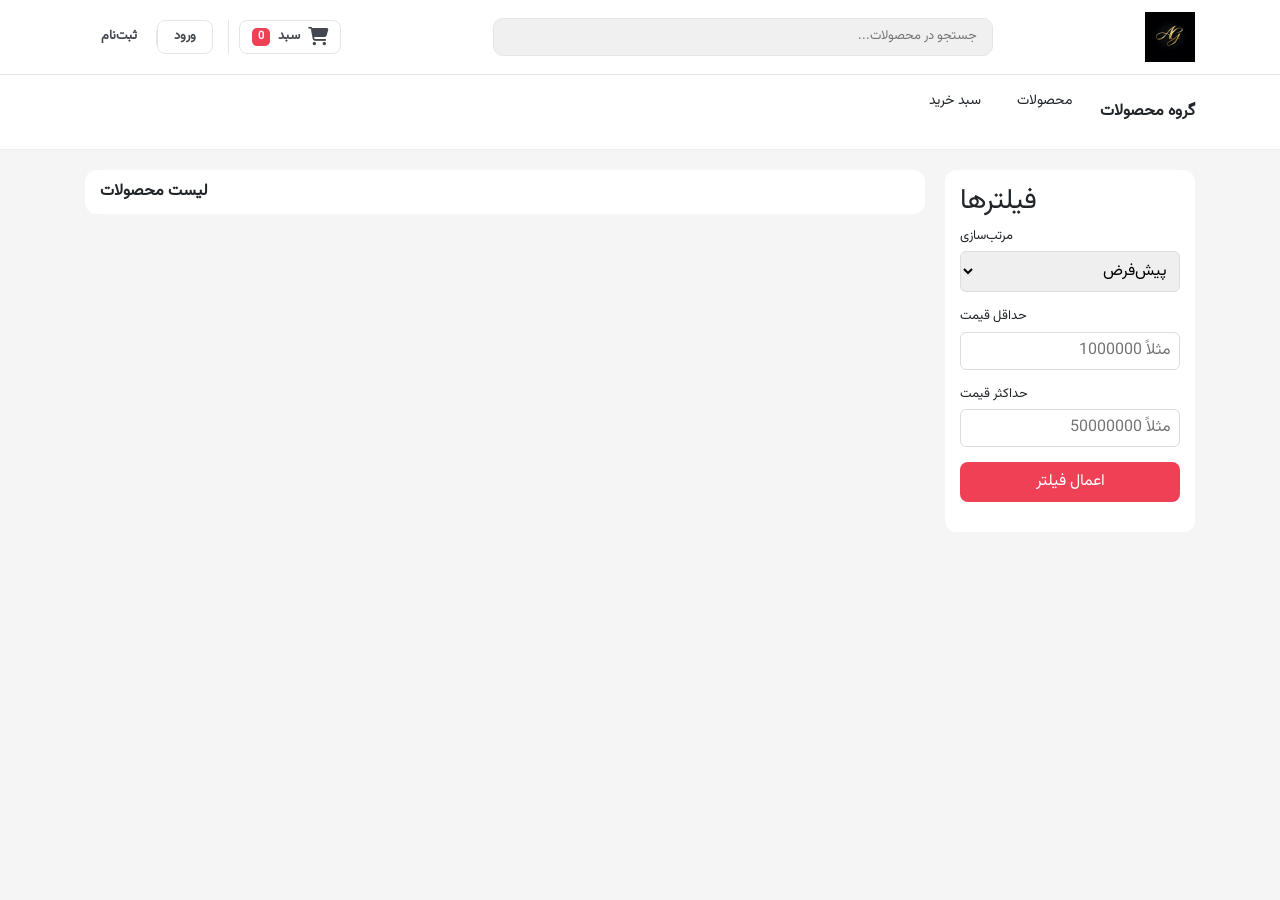
<file: index.html>
<!DOCTYPE html>
<html lang="fa" dir="rtl">
<head>
    <meta charset="UTF-8" />
    <meta name="viewport" content="width=device-width, initial-scale=1.0" />
    <title>فروشگاه</title>

    <link rel="stylesheet" href="./css/bootstrap.css" />
    <link rel="stylesheet" href="./css/style.css"/>
    <link rel="stylesheet" href="https://cdnjs.cloudflare.com/ajax/libs/font-awesome/6.4.0/css/all.min.css" />
        <script defer type="module" src="script/main.js"></script>

</head>
<body>

    <header class="main-header">
        <div class="container header-row">
            <a href="." class="logo">
               <img src="img/91bf0b86-863d-42b2-8ec4-ad10cfdbd6a6.png" style="width: 50px;" alt="logo" class="logo__img">
            </a>

            <div class="search-bar">
                <input type="text" id="searchInput" placeholder="جستجو در محصولات..." />
            </div>

            <div class="header-actions">
                <button id="cartToggleBtn" class="cart-btn">
                    <i class="fa fa-shopping-cart"></i>
                    <span>سبد</span>
                    <span id="cartCount" class="cart-count">0</span>
                </button>

<div id="authArea" class="auth-area">
    <div id="guestBox" class="guest-box">
        <button id="openLoginBtn" class="auth-toggle-btn"><a href="login.html"></a>ورود</button>
        <button id="openRegisterBtn" class="auth-toggle-btn secondary"><a href="register.html"></a>ثبت‌نام</button>
    </div>
</div>


    <div id="userBox" class="user-box hidden">
        <span class="welcome-text">وارد شده‌اید</span>
        <button id="logoutBtn" class="logout-btn">خروج</button>
    </div>
</div>

                </div>
            </div>
        </div>
    </header>

    <nav class="sub-nav">
        <div class="container">
            <ul class="menu-list">
                <li class="menu-item categories nav-item">
                    <strong>گروه محصولات</strong>
                     <ul class="submenu" id="submenu-category"> 

    </ul>
</li>
                <li class="menu-item"><a href="#/">محصولات</a></li>
                <li class="menu-item"><a href="#/cart">سبد خرید</a></li>
            </ul>
        </div>
    </nav>

    <main class="container main-content">
        <aside class="sidebar">
            <h3>فیلترها</h3>

            <div class="filter-group">
                <label for="sortSelect">مرتب‌سازی</label>
                <select id="sortSelect">
                    <option value="default">پیش‌فرض</option>
                    <option value="price-asc">ارزان‌ترین</option>
                    <option value="price-desc">گران‌ترین</option>
                    <option value="title">الفبایی</option>
                </select>
            </div>

            <div class="filter-group">
                <label for="minPrice">حداقل قیمت</label>
                <input type="number" id="minPrice" placeholder="مثلاً 1000000" />
            </div>

            <div class="filter-group">
                <label for="maxPrice">حداکثر قیمت</label>
                <input type="number" id="maxPrice" placeholder="مثلاً 50000000" />
            </div>

            <div class="filter-group">
                <button id="applyFiltersBtn" class="filter-btn">اعمال فیلتر</button>
            </div>
        </aside>

        <section class="products-section">
            <div class="sorting top-bar">
                <div id="pageTitle">لیست محصولات</div>
            </div>

            <div id="app"></div>

            <div id="pagination" class="pagination"></div>
        </section>
    </main>

    <div id="cartDrawer" class="cart-drawer hidden"></div>
    <div id="toastBox" class="toast-box"></div>
</body>
</html>
</file>
<file: css/style.css>
/* ============================= */
/* Font & Base */
/* ============================= */

@font-face {
    font-family: Vazirmatn;
    src: url("../fonts/Vazirmatn[wght].woff2") format("woff2");
    font-weight: normal;
}

body {
    font-family: Vazirmatn, sans-serif;
    background: #f5f5f5;
    margin: 0;
    direction: rtl;
}

a {
    text-decoration: none;
    color: inherit;
}

.hidden {
    display: none !important;
}

/* ============================= */
/* Header */
/* ============================= */

.main-header {
    background: #ffffff;
    border-bottom: 1px solid #e5e5e5;
    padding: 12px 5%;
    position: sticky;
    top: 0;
    z-index: 1000;
}

.header-row {
    display: flex;
    align-items: center;
    justify-content: space-between;
    gap: 20px;
}

/* محدود کردن عرض سرچ بار و وسط چین کردن */
.search-bar {
    flex: 0 1 500px; /* حداکثر ۵۰۰ پیکسل باشد و در صورت نیاز کوچکتر شود */
    margin: 0 20px;
}

.search-bar input {
    width: 100%;
    border: 1px solid #e6e6e6;
    border-radius: 10px;
    padding: 8px 15px 8px 40px; /* فضا برای آیکون احتمالی */
    background: #f0f0f1;
    font-size: 13px;
    transition: all 0.3s ease;
}

.search-bar input:focus {
    background: #fff;
    border-color: #ef4056;
    box-shadow: 0 0 0 3px rgba(239, 64, 86, 0.1);
    outline: none;
}


.header-actions {
    display: flex;
    align-items: center;
    gap: 10px;
}

.cart-btn {
    background: transparent;
    color: #424750;
    border: 1px solid #e6e6e6;
    padding: 6px 12px;
    border-radius: 8px;
    display: flex;
    align-items: center;
    gap: 8px;
    font-size: 13px;
    font-weight: 600;
}

.cart-btn i {
    font-size: 18px;
}

.cart-count {
    background: #ef4056;
    color: #fff;
    font-size: 11px;
    min-width: 18px;
    height: 18px;
    display: flex;
    align-items: center;
    justify-content: center;
    border-radius: 5px;
    padding: 0 4px;
}


/* ============================= */
/* Sub Nav */
/* ============================= */

.sub-nav {
    background: #fff;
    border-bottom: 1px solid #eee;
}

.menu-list {
    list-style: none;
    display: flex;
    gap: 20px;
    padding: 10px 0;
    margin: 0;
}

.menu-item {
    position: relative;
}

.menu-item a {
    padding: 6px 8px;
    display: block;
    font-size: 14px;
}

.menu-item a:hover {
    color: #ef4056;
}

/* Mega Menu */

.categories:hover .mega-menu {
    display: block;
}

.mega-menu {
    display: none;
    position: absolute;
    background: #fff;
    top: 40px;
    right: 0;
    min-width: 220px;
    border-radius: 8px;
    box-shadow: 0 10px 25px rgba(0,0,0,0.08);
    padding: 10px 0;
}

.mega-menu ul {
    list-style: none;
    margin: 0;
    padding: 0;
}

.mega-menu li a {
    padding: 8px 15px;
    display: block;
}

.mega-menu li a:hover {
    background: #f9f9f9;
    color: #ef4056;
}

/* ============================= */
/* Layout */
/* ============================= */

.main-content {
    display: flex;
    gap: 20px;
    margin-top: 20px;
}

/* Sidebar */

.sidebar {
    width: 250px;
    background: #fff;
    padding: 15px;
    border-radius: 12px;
    height: fit-content;
}

.filter-group {
    margin-bottom: 15px;
}

.filter-group label {
    font-size: 13px;
    margin-bottom: 5px;
    display: block;
}

.filter-group input,
.filter-group select {
    width: 100%;
    border: 1px solid #ddd;
    border-radius: 6px;
    padding: 6px 8px;
}

.filter-btn {
    width: 100%;
    background: #ef4056;
    border: none;
    color: #fff;
    padding: 8px;
    border-radius: 8px;
}

/* Products Section */

.products-section {
    flex: 1;
}

.top-bar {
    background: #fff;
    padding: 10px 15px;
    border-radius: 12px;
    margin-bottom: 15px;
    font-weight: bold;
}

/* ============================= */
/* Product Card */
/* ============================= */

.product-card {
    background: #fff;
    border-radius: 12px;
    padding: 12px;
    text-align: center;
    transition: 0.3s;
    border: 1px solid #eee;
    height: 100%;
}

.product-card:hover {
    transform: translateY(-5px);
    box-shadow: 0 10px 25px rgba(0,0,0,0.07);
}

.product-card__img {
    height: 150px;
    display: flex;
    align-items: center;
    justify-content: center;
    margin-bottom: 10px;
}

.product-card__img img {
    max-height: 140px;
    object-fit: contain;
}

.product-card__title {
    font-size: 14px;
    min-height: 40px;
}

.product-card__price {
    margin-top: 8px;
    font-weight: bold;
    color: #ef4056;
    font-size: 15px;
}

/* ============================= */
/* Pagination */
/* ============================= */

.pagination {
    display: flex;
    justify-content: center;
    gap: 8px;
    margin-top: 20px;
}

.pagination button {
    border: 1px solid #ddd;
    background: #fff;
    padding: 6px 10px;
    border-radius: 6px;
}

/* ============================= */
/* Cart Drawer */
/* ============================= */

.cart-drawer {
    position: fixed;
    left: 0;
    top: 0;
    width: 350px;
    height: 100%;
    background: #fff;
    box-shadow: 0 0 20px rgba(0,0,0,0.1);
    padding: 15px;
    overflow-y: auto;
    z-index: 2000;
}

/* ============================= */
/* Toast */
/* ============================= */

.toast-box {
    position: fixed;
    bottom: 20px;
    left: 20px;
    z-index: 3000;
}

.toast {
    background: #333;
    color: #fff;
    padding: 10px 15px;
    border-radius: 8px;
    margin-top: 8px;
    font-size: 13px;
}


.auth-area {
    display: flex;
    align-items: center;
    gap: 8px;
    border-right: 1px solid #e6e6e6;
    padding-right: 15px;
}

.auth-toggle-btn {
    display: inline-flex;
    align-items: center;
    justify-content: center;
    padding: 6px 16px;
    border-radius: 8px;
    font-size: 13px;
    font-weight: 600;
    cursor: pointer;
    transition: all 0.2s;
    border: 1px solid #e6e6e6;
    background: transparent;
    color: #424750;
}

/* دکمه ثبت نام که معمولا ثانویه است */
.auth-toggle-btn.secondary {
    background-color: transparent;
    border: none;
}

/* حالت هاور دکمه ها */
.auth-toggle-btn:hover {
    background-color: #f0f0f1;
    color: #ef4056;
}

/* دکمه ورود را می توانی متمایز کنی */
#openLoginBtn {
    border: 1px solid #e6e6e6;
}

#openRegisterBtn {
    position: relative;
}

/* ایجاد خط جداکننده بین ورود و ثبت نام */
#openRegisterBtn::before {
    content: "";
    width: 1px;
    height: 14px;
    background: #e6e6e6;
    position: absolute;
    right: -4px;
    top: 10px;
}

/* بخش والد که گروه‌ها را نگه می‌دارد */
.nav-item {
     position: relative;
    display: inline-flex;
    align-items: center;
    height: 100%; /* هم‌ارتفاع شدن با نوار نویگیشن */
    padding: 15px 0; /* ایجاد فضای حساس به هاور */
    cursor: pointer;
}
/* زیرمجموعه‌ها */
.submenu {
    position: absolute;
    top: 100%; /* دقیقاً از انتهای ارتفاع والد شروع می‌شود */
    right: 0;
    width: 220px;
    background: #fff;
    box-shadow: 0 8px 20px rgba(0,0,0,0.1);
    border: 1px solid #eee;
    border-radius: 8px;
    padding: 10px 0;
    display: none;
    z-index: 1000;
}

.submenu::before {
    content: "";
    position: absolute;
    top: -15px; /* ۱۵ پیکسل به سمت بالا میرود تا شکاف احتمالی را پر کند */
    left: 0;
    right: 0;
    height: 15px;
    background: transparent;
}

.nav-item:hover .submenu{
    display: block;
}
</file>
